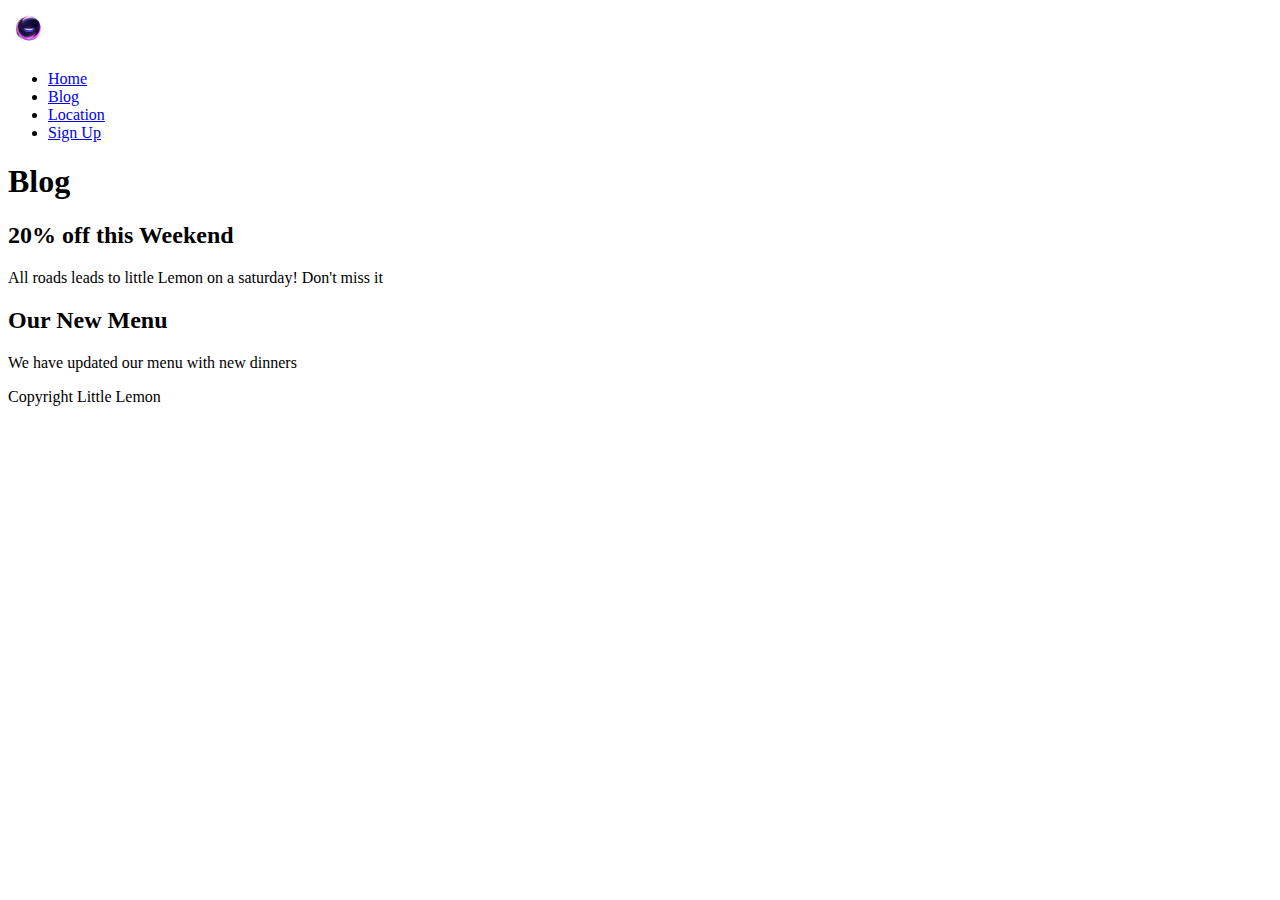
<file: index.html>
<!DOCTYPE html>
<html lang="en">
<head>
    <meta name="format-detection" content="telephone=yes"/>
    <meta name="HandheldFriendly" content="true"/>
    <meta name="viewport" content="width=device-width, initial-scale=1.0"/>
    <meta property="og:title" content="Blog Post">
    <meta property="og:type" content="website">
    <meta property="og:image" content="Logo.png">
    <meta property="og:url" content="https://Littelelemon">
    <meta property="og:ription" content="Farmily own restauraunt for Indians">

   <link rel="stylesheet" href="style.css">
    <title> Finance </title>
</head>
<body>
     <header>
           <img src="Logo.png" alt="" class="logo-image">
     </header>

     <nav>
       <ul>
        <li> <a href="index.html">Home</a></li>
        <li><a href="blog.html">Blog</a></li>
        <li><a href="location.html">Location</a></li>
        <li> <a href="signup.html">Sign Up</a></li>
       </ul>
     </nav>

     <main>

      <h1>Blog</h1>

      <article>

        <h2>20% off this Weekend</h2>
        <p>All roads leads to little Lemon on a saturday! Don't miss it</p>

      </article>

      <article>
        
        <h2>Our New Menu</h2>
        <p>We have updated our menu with new dinners</p>

      </article>

     </main>

     <footer>
       
        <p>Copyright Little Lemon</p>
        
     </footer>

</body>
</html>
</file>
<file: style.css>
.logo-image {
    width: 42px;
    height: 42px;
  }
</file>
